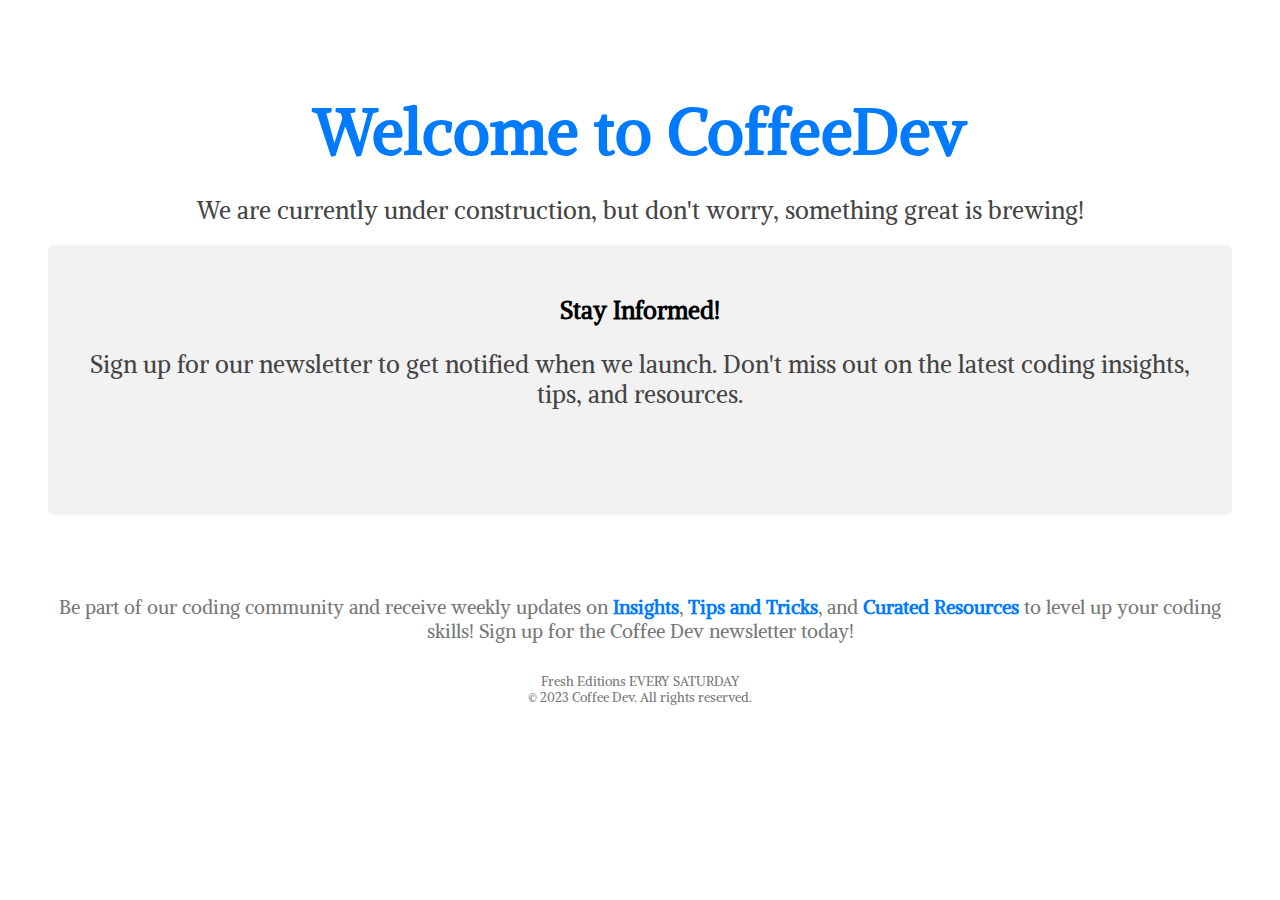
<file: src/index.html>
<!DOCTYPE html>
<html lang="en">
<head>
    <!-- Google tag (gtag.js) -->
<script async src="https://www.googletagmanager.com/gtag/js?id=G-MRGHNC3DEZ"></script>
<script>
  window.dataLayer = window.dataLayer || [];
  function gtag(){dataLayer.push(arguments);}
  gtag('js', new Date());

  gtag('config', 'G-MRGHNC3DEZ');
</script>
    <!-- End of Google tag (gtag.js) -->
    <meta charset="UTF-8">
    <meta name="viewport" content="width=device-width, initial-scale=1.0">
    <title>CoffeeDev - Under Construction</title>
    <link rel="icon" type="image/x-icon" href="/src/assets/favicon.ico" />
    <link rel="preconnect" href="https://fonts.gstatic.com">
    <link href="https://fonts.googleapis.com/css2?family=Alike&display=swap" rel="stylesheet">
    </head>
    <style>
        body {
            font-family: alike, alike-regular, serif;
            text-align: center;
            padding: 40px;
        }

        h1 {
            font-size: 4em;
            margin-bottom: 20px;
            color: #007BFF;
        }

        p {
            font-size: 1.5em;
            margin-bottom: 20px;
            color: #444;
        }

        a {
            color: #007BFF;
            text-decoration: none;
        }

        .newsletter-cta {
            background-color: #f2f2f2;
            padding: 30px;
            border-radius: 5px;
        }

        .cta-button {
            display: inline-block;
            background-color: #007BFF;
            color: #fff;
            padding: 10px 20px;
            border-radius: 5px;
            text-decoration: none;
            transition: background-color 0.3s ease;
        }

        .cta-button:hover {
            background-color: #0056b3;
        }

        .social-icons {
            margin-top: 30px;
        }

        .social-icons a {
            display: inline-block;
            margin: 0 10px;
            color: #007BFF;
            font-size: 1.5em;
            text-decoration: none;
        }

        .encouragement {
            font-size: 1.2em;
            margin-top: 30px;
            color: #777;
        }

        .encouragement strong {
            color: #007BFF;
        }

        .copyright {
            margin-top: 30px;
            color: #777;
            font-size: 0.8em;
        }

        /* Responsive styles */
        @media only screen and (max-width: 768px) {
            h1 {
                font-size: 3em;
            }

            p {
                font-size: 1.2em;
            }

            .encouragement {
                font-size: 1em;
            }
        }
    </style>
</head>
<body>
    <h1>Welcome to CoffeeDev</h1>
    <p>We are currently under construction, but don't worry, something great is brewing!</p>
    
    <div class="newsletter-cta">
        <h2>Stay Informed!</h2>
        <p>Sign up for our newsletter to get notified when we launch. Don't miss out on the latest coding insights, tips, and resources.</p>
        <iframe src="https://embeds.beehiiv.com/530e898f-7b36-44f0-82cc-a6918bc5eeb2?slim=true" data-test-id="beehiiv-embed" height="52" frameborder="0" scrolling="no" style="margin: 0; border-radius: 0px !important; background-color: transparent;"></iframe>
    </div>
    
    <!-- Social Icons -->
    <div class="social-icons">
        <a href="https://twitter.com/CoffeeDevMe"><i class="fab fa-twitter"></i></a>
        <a href="https://www.linkedin.com/company/CoffeeDevMe"><i class="fab fa-linkedin"></i></a>
        <a href="https://www.instagram.com/CoffeeDevMe"><i class="fab fa-instagram"></i></a>
    </div>
    
    <!-- Encouragement to Signup -->
    <p class="encouragement">Be part of our coding community and receive weekly updates on <strong>Insights</strong>, <strong>Tips and Tricks</strong>, and <strong>Curated Resources</strong> to level up your coding skills! Sign up for the Coffee Dev newsletter today!</p>
    
    <!-- Copyright -->
    <p class="copyright">
        Fresh Editions EVERY SATURDAY
        <br>
        © 2023 Coffee Dev. All rights reserved.
    </p>
</body>
</html>
</file>
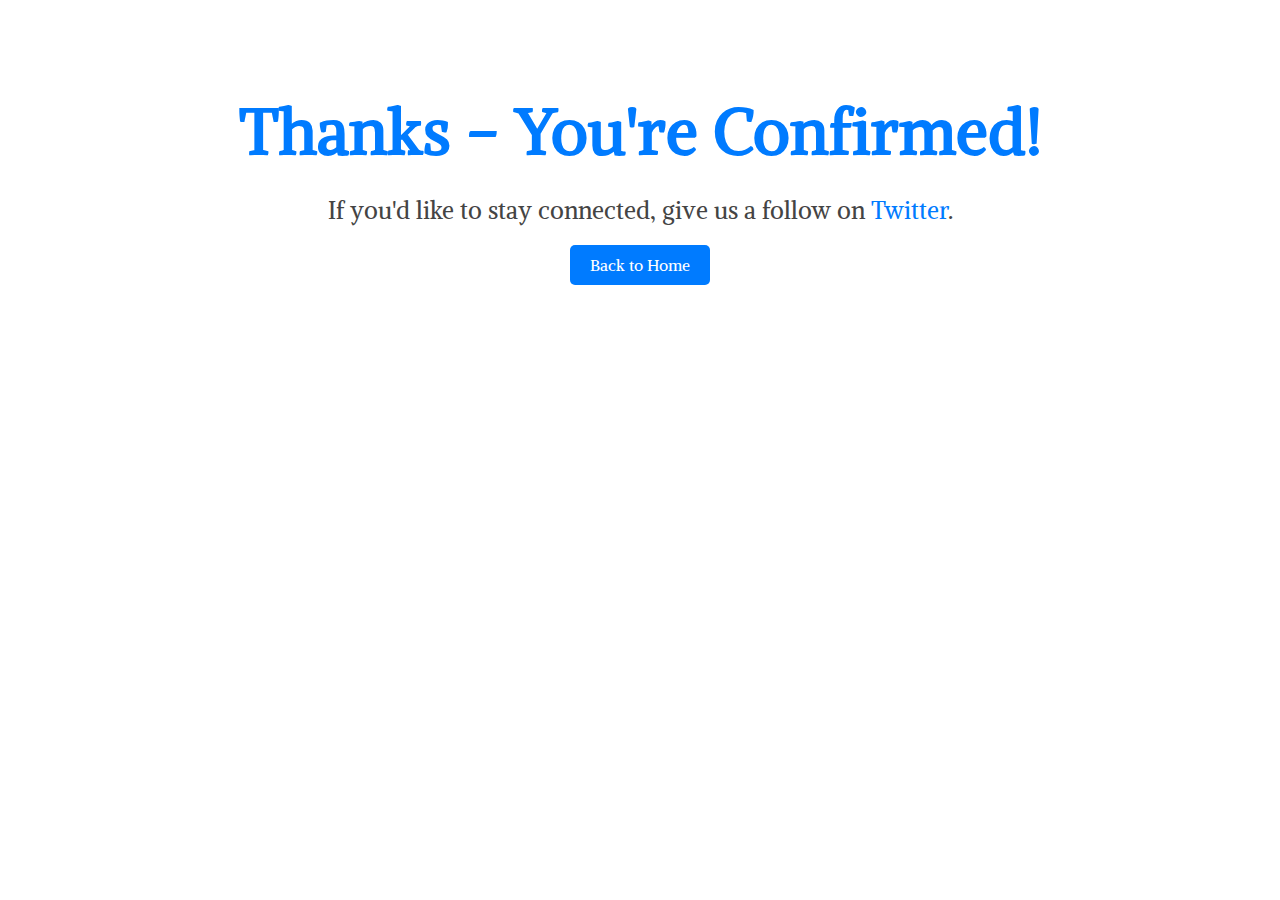
<file: src/confirm.html>
<!DOCTYPE html>
<html lang="en">
<head>
    <!-- Google tag (gtag.js) -->
<script async src="https://www.googletagmanager.com/gtag/js?id=G-MRGHNC3DEZ"></script>
<script>
  window.dataLayer = window.dataLayer || [];
  function gtag(){dataLayer.push(arguments);}
  gtag('js', new Date());

  gtag('config', 'G-MRGHNC3DEZ');
</script>
    <!-- End of Google tag (gtag.js) -->
    <meta charset="UTF-8">
    <meta name="viewport" content="width=device-width, initial-scale=1.0">
    <title>Thanks - You're Confirmed!</title>
    <link rel="icon" type="image/x-icon" href="/src/assets/favicon.ico" />
    <link rel="preconnect" href="https://fonts.gstatic.com">
    <link href="https://fonts.googleapis.com/css2?family=Alike&display=swap" rel="stylesheet">
    </head>
    <style>
        body {
            font-family: alike, alike-regular, serif;
            text-align: center;
            padding: 40px;
        }

        h1 {
            font-size: 4em;
            margin-bottom: 20px;
            color: #007BFF;
        }

        p {
            font-size: 1.5em;
            margin-bottom: 20px;
            color: #444;
        }

        a {
            color: #007BFF;
            text-decoration: none;
        }

        .home-button {
            display: inline-block;
            background-color: #007BFF;
            color: #fff;
            padding: 10px 20px;
            border-radius: 5px;
            text-decoration: none;
            transition: background-color 0.3s ease;
        }

        .home-button:hover {
            background-color: #0056b3;
        }

        /* Responsive styles */
        @media (max-width: 600px) {
            h1 {
                font-size: 2.5em;
            }

            p {
                font-size: 1.2em;
            }
        }

        @media (max-width: 400px) {
            h1 {
                font-size: 2em;
            }

            p {
                font-size: 1em;
            }

            .home-button {
                font-size: 0.9em;
                padding: 8px 16px;
            }
        }
    </style>
</head>
<body>
    <h1>Thanks - You're Confirmed!</h1>
    <p>If you'd like to stay connected, give us a follow on <a href="https://twitter.com/coffeedevme">Twitter</a>.</p>
    <a class="home-button" href="index.html">Back to Home</a>
</body>
</html>
</file>
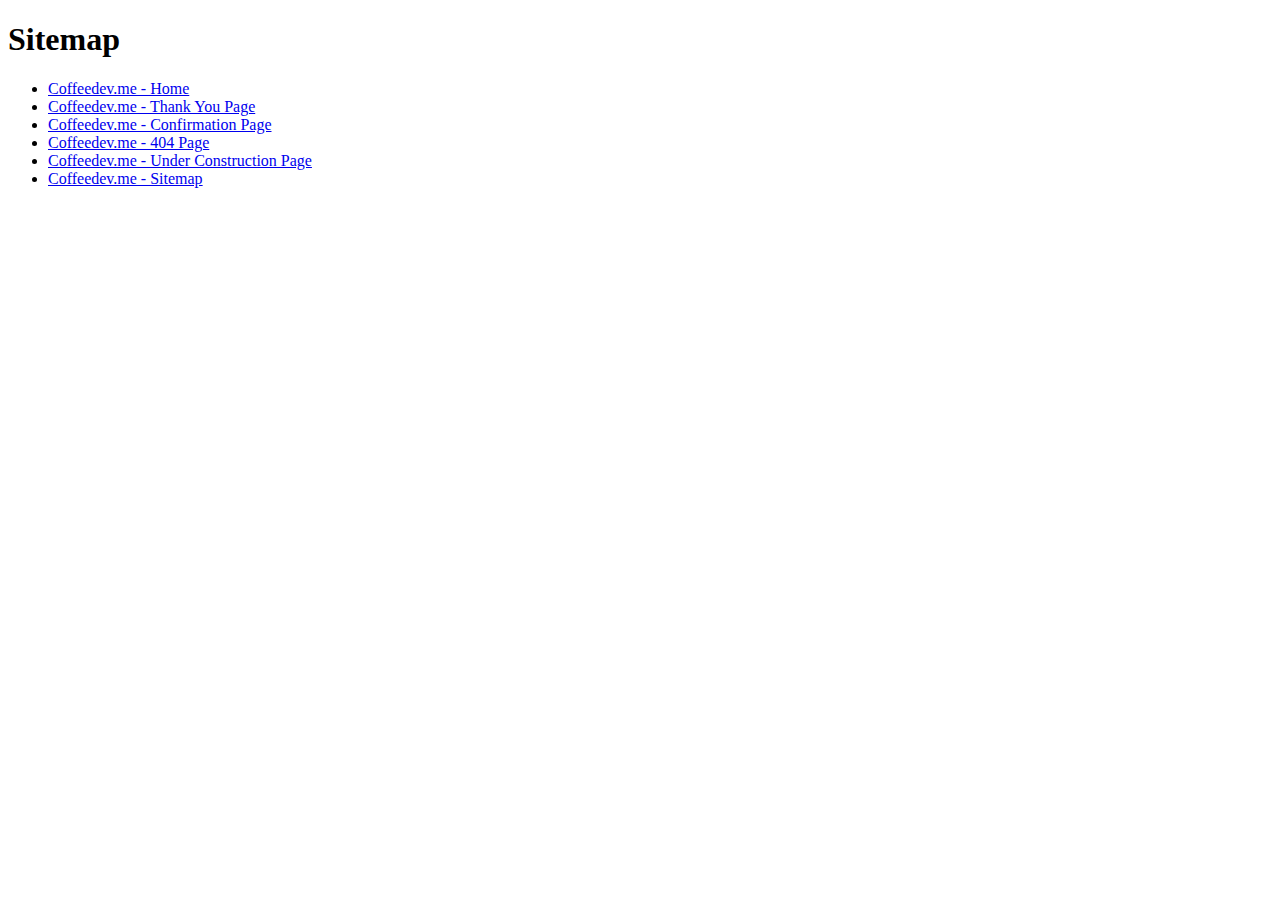
<file: src/sitemap.html>
<!DOCTYPE html>
<html lang="en">
<head> 
    <!-- Google tag (gtag.js) -->
<script async src="https://www.googletagmanager.com/gtag/js?id=G-MRGHNC3DEZ"></script>
<script>
  window.dataLayer = window.dataLayer || [];
  function gtag(){dataLayer.push(arguments);}
  gtag('js', new Date());

  gtag('config', 'G-MRGHNC3DEZ');
</script>
    <!-- End of Google tag (gtag.js) -->
    <meta charset="UTF-8">
    <meta name="viewport" content="width=device-width, initial-scale=1.0">
    <title>CoffeeDev - Sitemap</title>
    <link rel="icon" type="image/x-icon" href="/src/assets/favicon.ico" />
    <link rel="preconnect" href="https://fonts.gstatic.com">
    <link href="https://fonts.googleapis.com/css2?family=Alike&display=swap" rel="stylesheet">
    </head>
<body>
    <h1>Sitemap</h1>
    <ul>
        <li><a href="https://coffeedev.me/">Coffeedev.me - Home</a></li>
        <li><a href="https://coffeedev.me/thankyou">Coffeedev.me - Thank You Page</a></li>
        <li><a href="https://coffeedev.me/confirm">Coffeedev.me - Confirmation Page</a></li>
        <li><a href="https://coffeedev.me/404">Coffeedev.me - 404 Page</a></li>
        <li><a href="https://coffeedev.me/under-construction">Coffeedev.me - Under Construction Page</a></li>
        <li><a href="https://coffeedev.me/sitemap">Coffeedev.me - Sitemap</a></li>
    </ul>
</body>
</html>
</file>
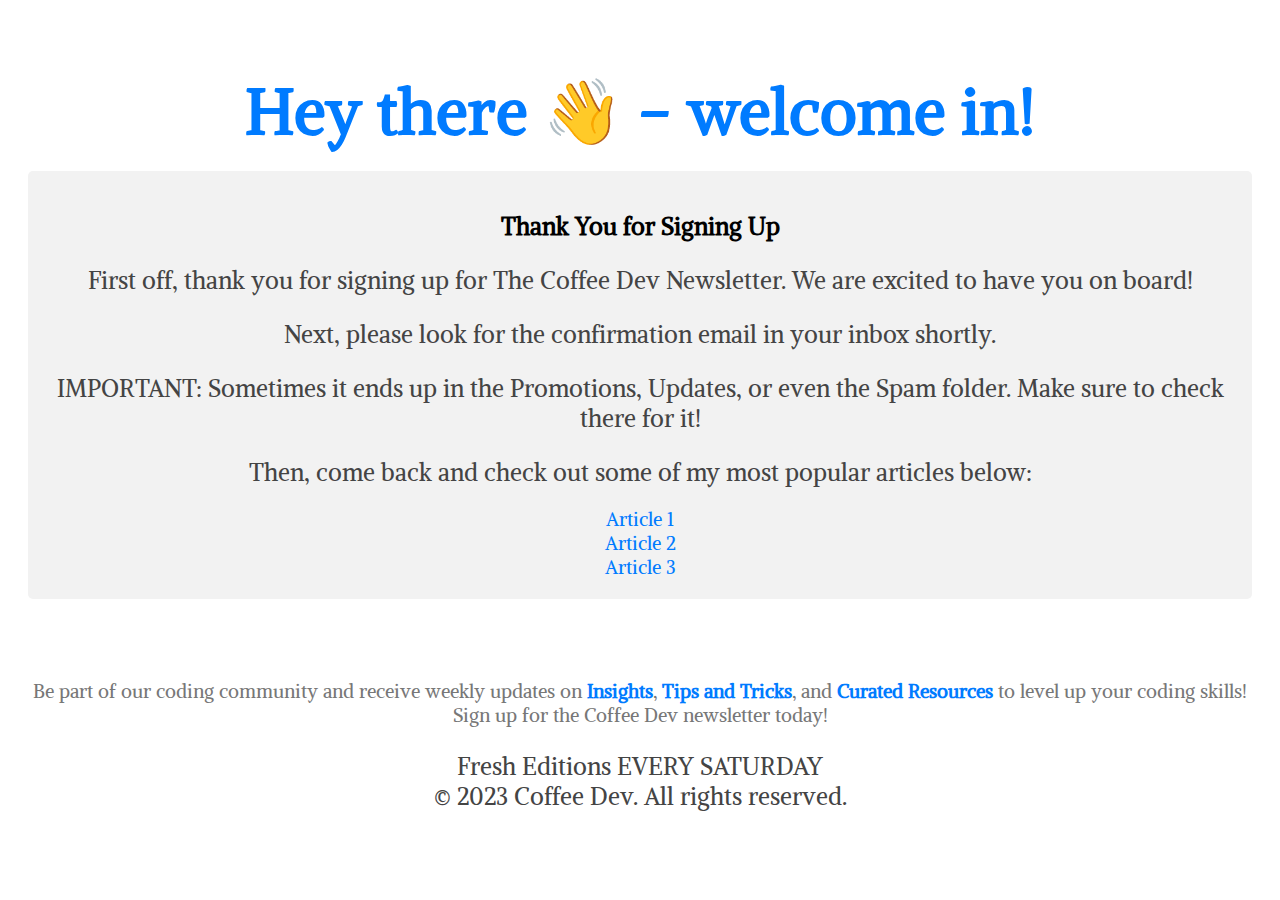
<file: src/thankyou.html>
<!DOCTYPE html>
<html lang="en">
<head>
    <!-- Google tag (gtag.js) -->
<script async src="https://www.googletagmanager.com/gtag/js?id=G-MRGHNC3DEZ"></script>
<script>
  window.dataLayer = window.dataLayer || [];
  function gtag(){dataLayer.push(arguments);}
  gtag('js', new Date());

  gtag('config', 'G-MRGHNC3DEZ');
</script>
    <!-- End of Google tag (gtag.js) -->
    <meta charset="UTF-8">
    <meta name="viewport" content="width=device-width, initial-scale=1.0">
    <title>CoffeeDev - Thank You for Signing Up</title>
    <link rel="icon" type="image/x-icon" href="/src/assets/favicon.ico" />
    <link rel="preconnect" href="https://fonts.gstatic.com">
    <link href="https://fonts.googleapis.com/css2?family=Alike&display=swap" rel="stylesheet">
    <meta charset="UTF-8">
    <meta name="viewport" content="width=device-width, initial-scale=1.0">
    </head>
    <style>
        body {
            font-family: alike, alike-regular, serif;
            text-align: center;
            padding: 20px;
        }

    h1 {
    font-size: 4em;
    margin-bottom: 20px;
    color: #007BFF;
}

p {
    font-size: 1.5em;
    margin-bottom: 20px;
    color: #444;
}

a {
    color: #007BFF;
    text-decoration: none;
}

.newsletter-cta {
    background-color: #f2f2f2;
    padding: 20px;
    border-radius: 5px;
}

.cta-button {
    display: inline-block;
    background-color: #007BFF;
    color: #fff;
    padding: 10px 20px;
    border-radius: 5px;
    text-decoration: none;
    transition: background-color 0.3s ease;
}

.cta-button:hover {
    background-color: #0056b3;
}

.popular-articles {
    font-size: 1.2em;
    margin-top: 20px;
    color: #777;
}

.popular-articles a {
    color: #007BFF;
    text-decoration: none;
}

.popular-articles a:hover {
    text-decoration: underline;
}

.social-icons {
    margin-top: 30px;
}

.social-icons a {
    display: inline-block;
    margin: 0 10px;
    color: #007BFF;
    font-size: 1.5em;
    text-decoration: none;
}

.encouragement {
    font-size: 1.2em;
    margin-top: 30px;
    color: #777;
}

.encouragement strong {
    color: #007BFF;
}

/* Responsive CSS */
@media screen and (max-width: 768px) {
    h1 {
        font-size: 3em;
    }

    p {
        font-size: 1.2em;
    }

    .newsletter-cta {
        padding: 15px;
    }

    .cta-button {
        font-size: 0.9em;
        padding: 8px 15px;
    }

    .popular-articles {
        font-size: 1em;
    }

    .encouragement {
        font-size: 1em;
    }
}
    </style>
</head>
<body>
    <h1>Hey there 👋 - welcome in!</h1>
    <div class="newsletter-cta">
        <h2>Thank You for Signing Up</h2>
        <p>First off, thank you for signing up for The Coffee Dev Newsletter. We are excited to have you on board!</p>
        <p>Next, please look for the confirmation email in your inbox shortly.</p>
        <p>IMPORTANT: Sometimes it ends up in the Promotions, Updates, or even the Spam folder. Make sure to check there for it!</p>
        <p>Then, come back and check out some of my most popular articles below:</p>
        <div class="popular-articles">
            <a href="/src/index.html">Article 1</a><br>
            <a href="/src/index.html">Article 2</a><br>
            <a href="/src/index.html">Article 3</a><br>
            <!-- Add more popular articles links as needed -->
        </div>
    </div>
    
    <!-- Social Icons -->
    <div class="social-icons">
        <a href="https://twitter.com/CoffeeDevMe"><i class="fab fa-twitter"></i></a>
        <a href="ttps://www.linkedin.com/company/CoffeeDevMe"><i class="fab fa-linkedin"></i></a>
        <a href="https://www.instagram.com/CoffeeDevMe"><i class="fab fa-instagram"></i></a>
    </div>
    
    <!-- Encouragement to Signup -->
    <p class="encouragement">Be part of our coding community and receive weekly updates on <strong>Insights</strong>, <strong>Tips and Tricks</strong>, and <strong>Curated Resources</strong> to level up your coding skills! Sign up for the Coffee Dev newsletter today!</p>
    
    <!-- Copyright -->
    <p class="copyright">
        Fresh Editions EVERY SATURDAY
        <br>
        © 2023 Coffee Dev. All rights reserved.
    </p>
</body>
</html>
</file>
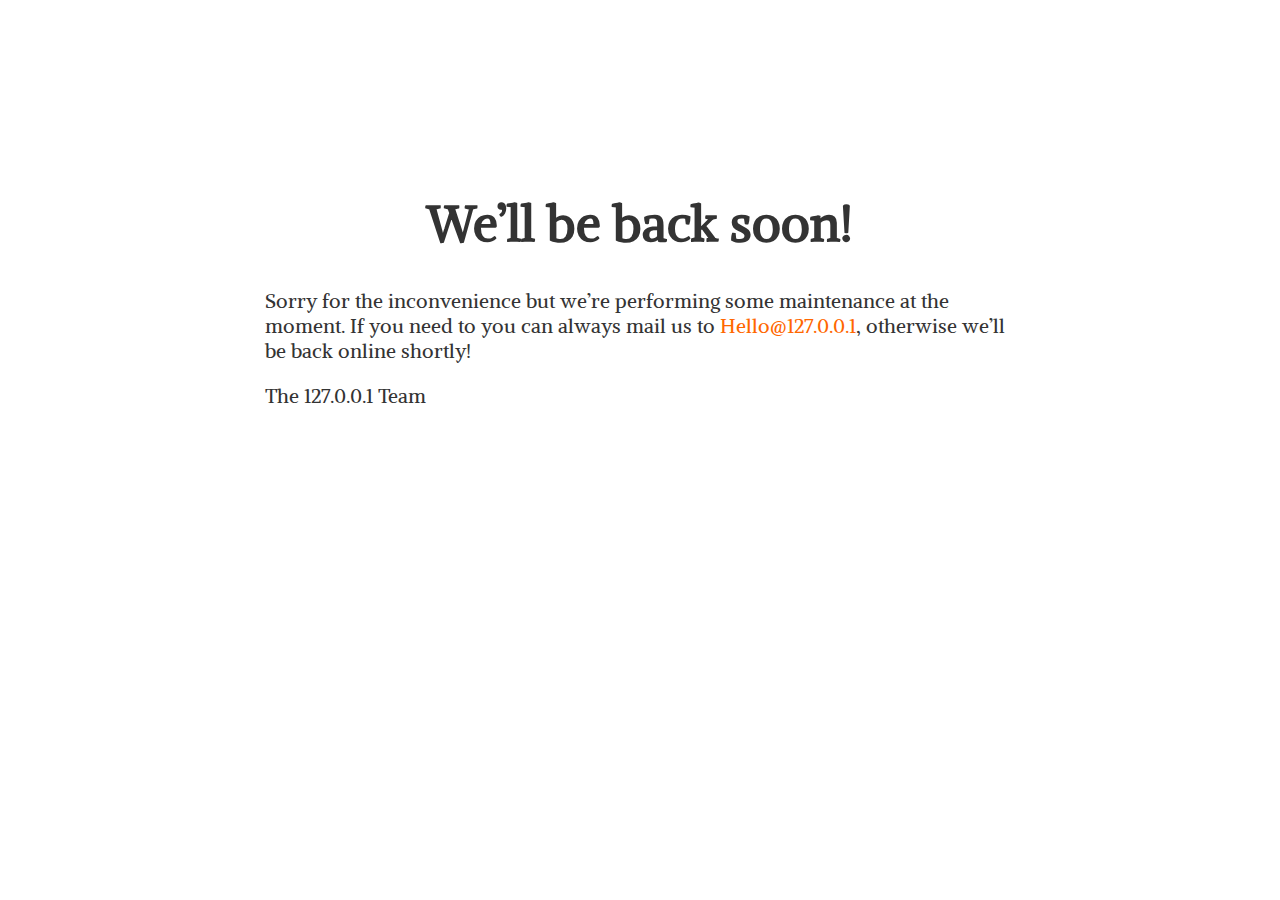
<file: src/Under-Construction.html>
<!DOCTYPE html>
<html lang="en">

<head>
  
  <title>Coffee Dev</title>
  <link rel="Coffee Icon" type="image/jpg" href="/favicon_io/favicon-32x32.png"/>
  <meta name="norton-safeweb-site-verification" content="hk7n12jh2o5-50otv5-wa8c15w4hp28r59-lm29pv9kzh3dp8qismzb8vm35-y6sq1nbely9jmjw4l16e4vxc6ouzcg280j3whz9pqnwfsto-zbpvsyi47femok7z4y8" />

  
</head>

<style>
    @import url('https://fonts.googleapis.com/css2?family=Alike&display=swap');
    body {
      text-align: center;
      padding: 150px;
    }
  
    h1 {
      text-align: center;
      font-size: 50px;
    }
  
    body {
      font: 20px alike, alike-regular, sans-serif;
      color: #333;
    }
  
    article {
      display: block;
      text-align: left;
      max-width: 750px;
      margin: 0 auto;
    }
  
    a {
      color: #FF6700;
      text-decoration: none;
    }
  
    a:hover {
      color: #333;
      text-decoration: none;
    }
  
    @media screen and (max-width: 768px) {
      body {
        padding: 50px;
      }
  
      h1 {
        font-size: 30px;
      }
  
      article {
        max-width: 90%;
      }
    }
  </style>

<article>
  <h1>We&rsquo;ll be back soon!</h1>
  <div>
    <p>
      Sorry for the inconvenience but we&rsquo;re performing some maintenance at
      the moment. If you need to you can always
      mail us to <a>Hello@<script type="text/javascript"> document.write(window.location.hostname);</script></a>,
      otherwise we&rsquo;ll be back online shortly!
    </p>
    <p>
    The <script type="text/javascript"> document.write(window.location.hostname);</script></a> Team
    </p>
  </div>
</article>

</html>
</file>
